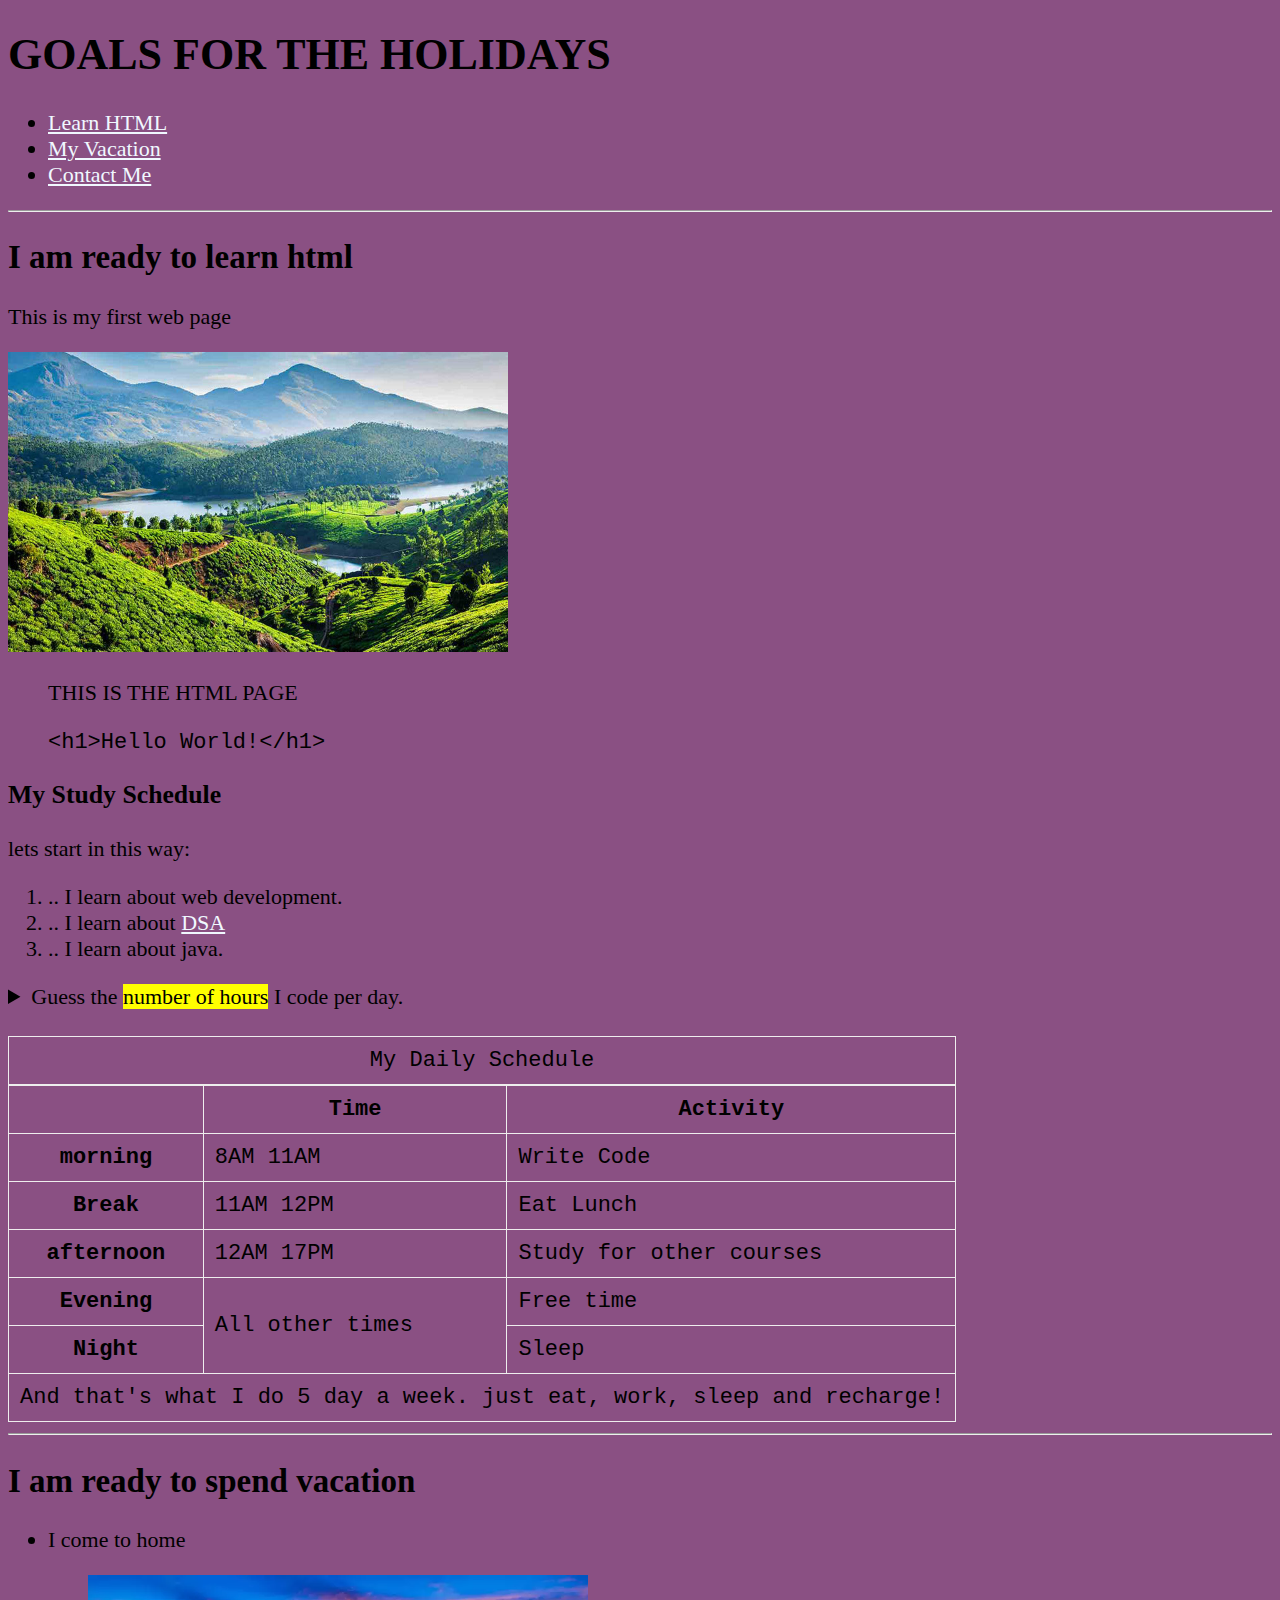
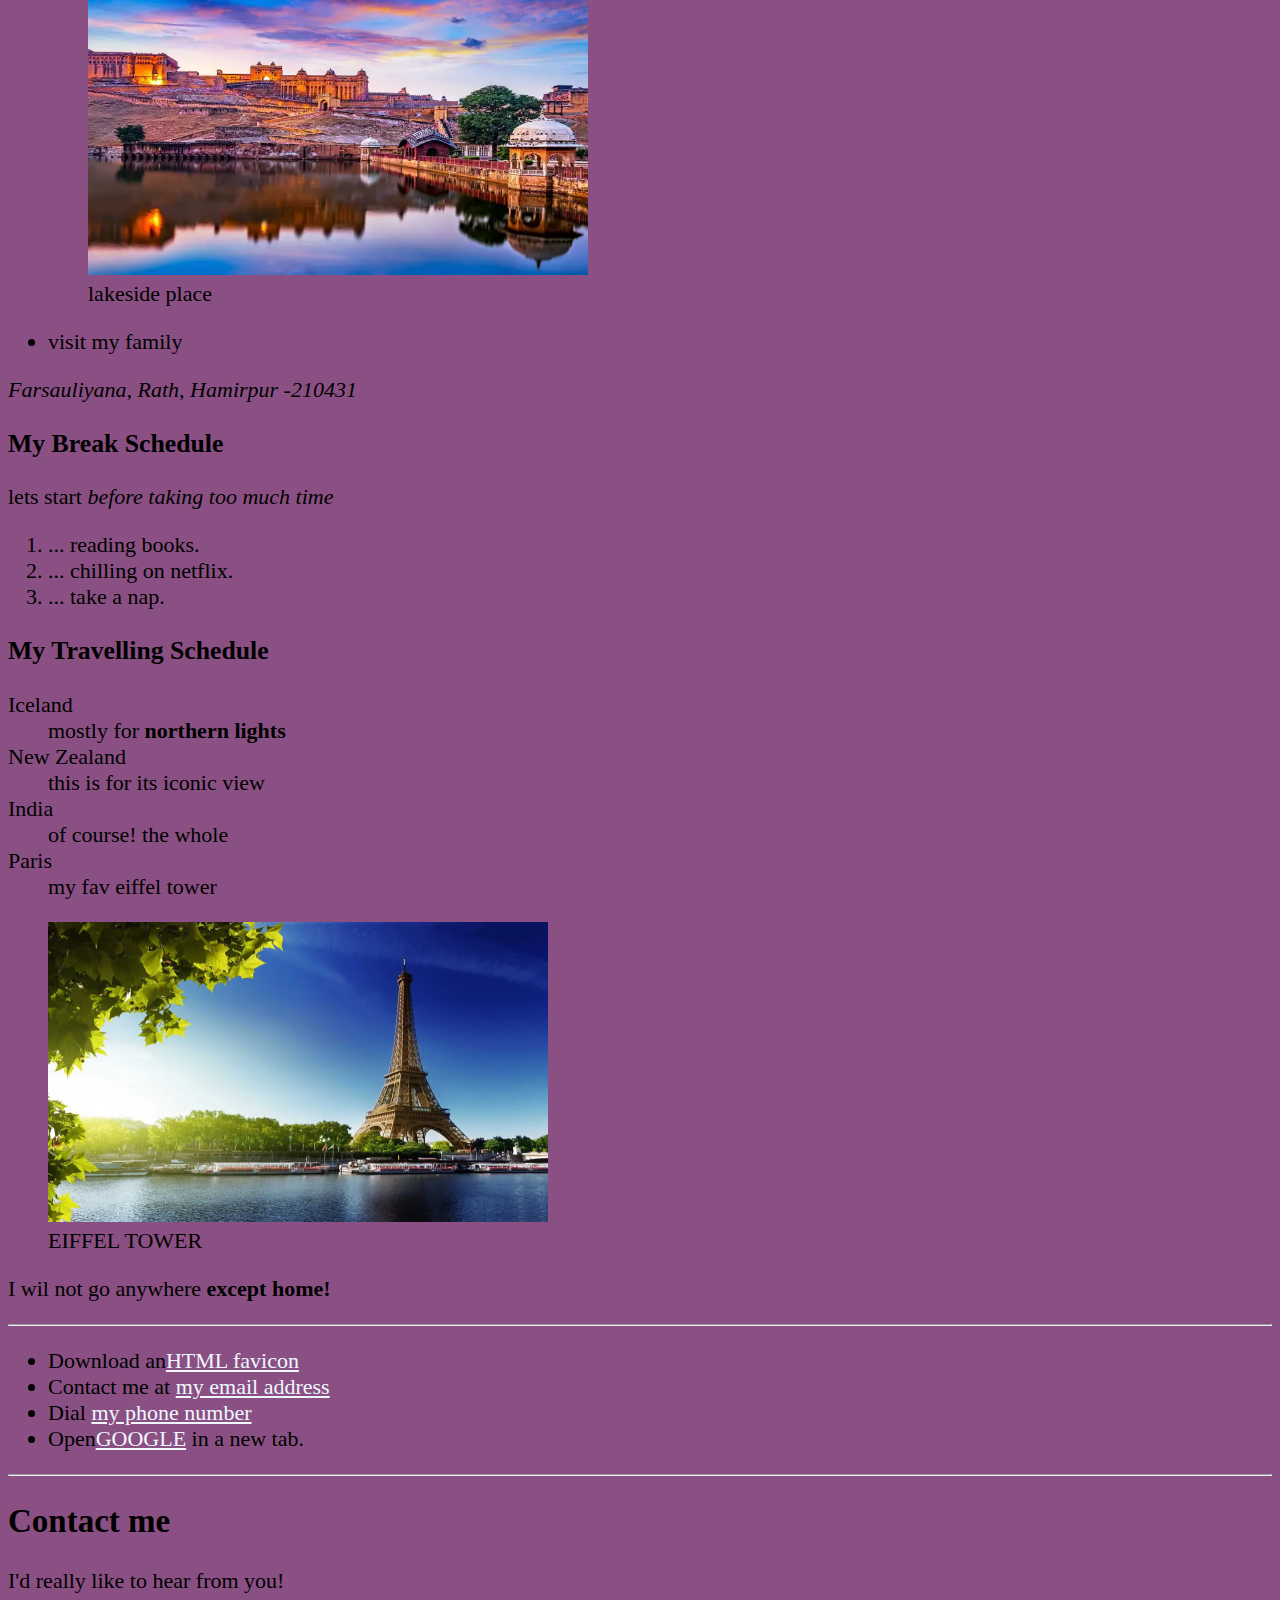
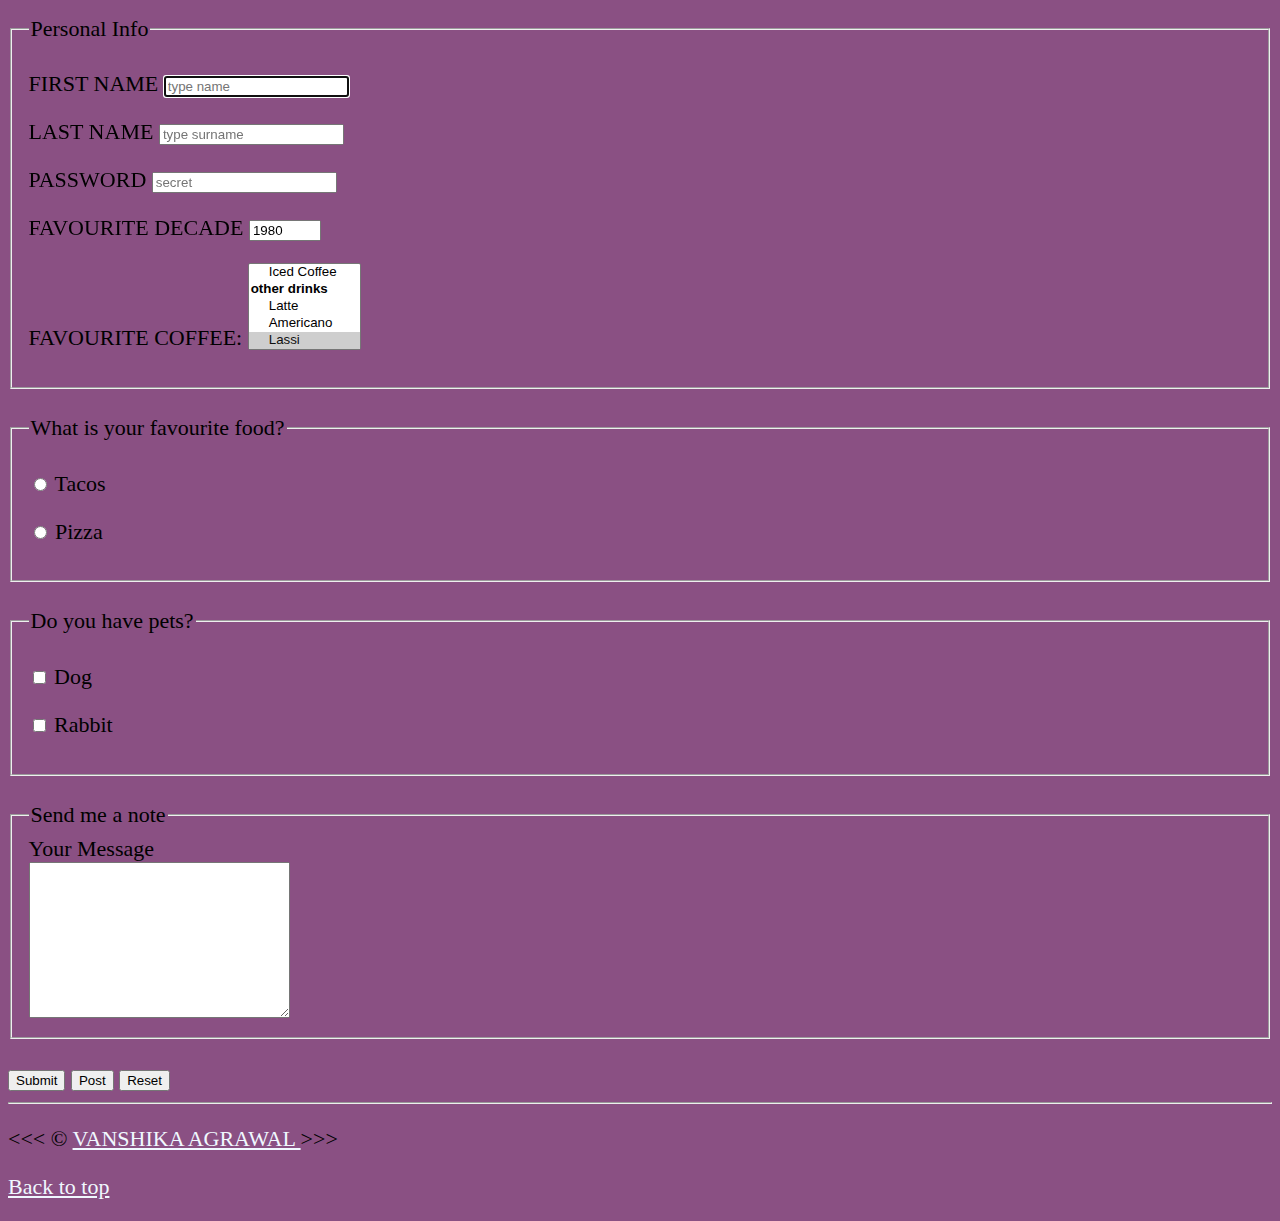
<file: index.html>
<!DOCTYPE html>
<html lang="en">
  <head>
    <meta charset="UTF-8" />
    <meta name="author" content=" vanshika agrawal" />
    <meta
      name="description"
      content=" this page contains all the things i am learning how to create a si learn html."
    />

    <title>my first web page</title>
    <link rel="icon" href="HTML.png" type="image/x-icon" />
    <link rel="stylesheet" href="main.css" type="text/css" />
  </head>

  <body>
    <h1>GOALS FOR THE HOLIDAYS</h1>

    <header>
      <nav aria-label="primary-navigation">
        <ul>
          <li>
            <a href="#html"> Learn HTML </a>
          </li>
          <li>
            <a href="#vacation">My Vacation</a>
          </li>
          <li>
            <a href="#contact">Contact Me</a>
          </li>
        </ul>
      </nav>
    </header>

    <hr />

    <main>
      <section id="html">
        <h2>I am ready to learn html</h2>
        <p>This is my first web page</p>
        <img
          src="img/mountains.jpg"
          alt="mountains view"
          title="some photos"
          width="500"
          height="300"
        />
        <figure>
          <figcaption>THIS IS THE HTML PAGE</figcaption>
          <p>
            <code> &lt;h1&gt;Hello World!&lt;/h1&gt; </code>
          </p>
        </figure>

        <h3>My Study Schedule</h3>
        <p>lets start in this way:</p>
        <ol>
          <li>.. I learn about web development.</li>
          <li>
            .. I learn about
            <abbr title="Data Structure and Algorithm">
              <a href="https://www.programiz.com/dsa">DSA</a></abbr
            >
          </li>
          <li>.. I learn about java.</li>
        </ol>
        <aside>
          <details>
            <summary>
              Guess the <mark>number of hours</mark> I code per day.
            </summary>
            <p>I do for <time datetime=" PT3H"> 3 hours </time> per day</p>
          </details>
        </aside>
        <br />
        <table>
          <caption>
            My Daily Schedule
          </caption>
          <thead>
            <tr>
              <th>&nbsp;</th>
              <th scope="col">Time</th>
              <th scope="col">Activity</th>
            </tr>
          </thead>
          <tbody>
            <tr>
              <th scope="row">morning</th>
              <td>
                <time datetime="08:00"> 8AM </time>
                <time datetime="11:00"> 11AM </time>
              </td>
              <td>Write Code</td>
            </tr>
            <tr>
              <th scope="row">Break</th>
              <td>
                <time datetime="11:00"> 11AM </time>
                <time datetime="12:00"> 12PM </time>
              </td>
              <td>Eat Lunch</td>
            </tr>
            <tr>
              <th scope="row">afternoon</th>
              <td>
                <time datetime="12:00"> 12AM </time>
                <time datetime="17:00"> 17PM </time>
              </td>
              <td>Study for other courses</td>
            </tr>
            <tr>
              <th scope="row">Evening</th>
              <td rowspan="2">All other times</td>
              <td>Free time</td>
            </tr>
            <tr>
              <th scope="row">Night</th>
              <td>Sleep</td>
            </tr>
          </tbody>
          <tfoot>
            <tr>
              <td colspan="3">
                And that's what I do 5 day a week. just eat, work, sleep and
                recharge!
              </td>
            </tr>
          </tfoot>
        </table>
      </section>

      <hr />

      <section id="vacation">
        <h2>I am ready to spend vacation</h2>
        <ul>
          <li>
            <p>I come to home</p>
            <figure>
              <img
                src="img/jpg.webp"
                alt="iconic lakeside view"
                title="royalty"
                width="500"
                height="300"
                loading="lazy"
              />
              <figcaption>lakeside place</figcaption>
            </figure>
          </li>
          <li><p>visit my family</p></li>
        </ul>
        <address>Farsauliyana, Rath, Hamirpur -210431</address>

        <!-- add more smart work to do-->

        <section>
          <h3>My Break Schedule</h3>
          <p>lets start <em>before taking too much time </em></p>
          <ol>
            <li>... reading books.</li>
            <li>... chilling on netflix.</li>
            <li>... take a nap.</li>
          </ol>
        </section>

        <section>
          <h3>My Travelling Schedule</h3>
          <dl>
            <dt>Iceland</dt>
            <dd>mostly for <strong>northern lights </strong></dd>
            <dt>New Zealand</dt>
            <dd>this is for its iconic view</dd>
            <dt>India</dt>
            <dd>of course! the whole</dd>
            <dt>Paris</dt>
            <dd>my fav eiffel tower</dd>
          </dl>
        </section>

        <figure>
          <img
            src="img/paris.webp"
            alt="eiffel tower"
            title="romantic"
            width="500"
            height="300"
            loading="lazy"
          />
          <figcaption>EIFFEL TOWER</figcaption>
        </figure>
      </section>
    </main>

    <p>I wil not go anywhere <strong>except home! </strong></p>
    <hr />

    <ul>
      <li>Download an<a href="HTML.png" download>HTML favicon</a></li>
      <li>
        Contact me at <a href="mailto:random@mail.com"> my email address</a>
      </li>
      <li>Dial <a href="tel:+xxxxxxxxxx">my phone number</a></li>
      <li>
        Open<a href="https://www.google.com/" target="_blank">GOOGLE</a> in a
        new tab.
      </li>
    </ul>

    <hr />

    <article id="contact">
      <h2>Contact me</h2>
      <p>I'd really like to hear from you!</p>

      <form action="https://httpbin.org/get" method="get">
        <fieldset>
          <legend>Personal Info</legend>
          <p>
            <label for="firstName">FIRST NAME</label>
            <input
              type="text"
              name="firstName"
              id="firstName"
              placeholder="type name"
              autocomplete="on"
              required
              autofocus
            />
          </p>
          <p>
            <label for="lastName">LAST NAME</label>
            <input
              type="text"
              name="lastName"
              id="lastName"
              placeholder="type surname"
              autocomplete="on"
              required
            />
          </p>
          <p>
            <label for="password">PASSWORD</label>
            <input
              type="password"
              name="password"
              id="password"
              placeholder="secret"
              required
            />
          </p>
          <p>
            <label for="decade">FAVOURITE DECADE</label>
            <input
              type="number"
              name="decade"
              id="decade"
              min="1950"
              max="2020"
              step="10"
              value="1980"
            />
          </p>
          <p>
            <label for="coffee">FAVOURITE COFFEE:</label>
            <select name="coffee" id="coffee" multiple size="5">
              <optgroup label="coffees">
                <option value="regular coffee">Regular Coffee</option>
                <option value="iced coffee">Iced Coffee</option>
              </optgroup>
              <optgroup label="other drinks">
                <option value="latte">Latte</option>
                <option value="americano">Americano</option>
                <option value="lassi" selected>Lassi</option>
                <option value="other">Other</option>
              </optgroup>
            </select>
          </p>
        </fieldset>
        <br />
        <fieldset>
          <legend>What is your favourite food?</legend>
          <p>
            <input type="radio" name="food" id="tacos" value="tacos" />
            <label for="tacos"> Tacos </label>
          </p>
          <p>
            <input type="radio" name="food" id="pizza" value="pizza" />
            <label for="pizza"> Pizza </label>
          </p>
        </fieldset>
        <br />
        <fieldset>
          <legend>Do you have pets?</legend>
          <p>
            <input type="checkbox" name="pets" id="dog" value="dog" />
            <label for="dog"> Dog </label>
          </p>
          <p>
            <input type="checkbox" name="pets" id="rabbit" value="rabbit" />
            <label for="rabbit"> Rabbit </label>
          </p>
        </fieldset>
        <br />
        <fieldset>
          <legend>Send me a note</legend>
          <label for="message"> Your Message </label>
          <br />
          <textarea name="message" id="message" cols="30" rows="10"></textarea>
        </fieldset>
        <br />
        <button type="submit">Submit</button>
        <button
          type="submit"
          formaction="https://httpbin.org/post"
          formmethod="post"
        >
          Post
        </button>
        <button type="reset">Reset</button>
      </form>
    </article>

    <hr />
    <footer>
      <p>
        &lt;&lt;&lt; &copy;
        <a href="about.html"> VANSHIKA AGRAWAL </a> &gt;&gt;&gt;
      </p>
      <p>
        <a href="#">Back to top </a>
      </p>
    </footer>
  </body>
</html>
</file>
<file: main.css>
html {
  font-size: 22px;
}
body {
  background-color: #8a5083;
  color: rgb(0, 0, 0);
}

a {
  color: aliceblue;
}
a:visited {
  color: purple;
}

a:hover,
a:active {
  color: #eee;
}
table,
tr,
th,
td,
caption {
  border: 1px solid #eee;
  font-family: "Courier New", Courier, monospace;
  border-collapse: collapse;
  padding: 0.5rem;
}
</file>
